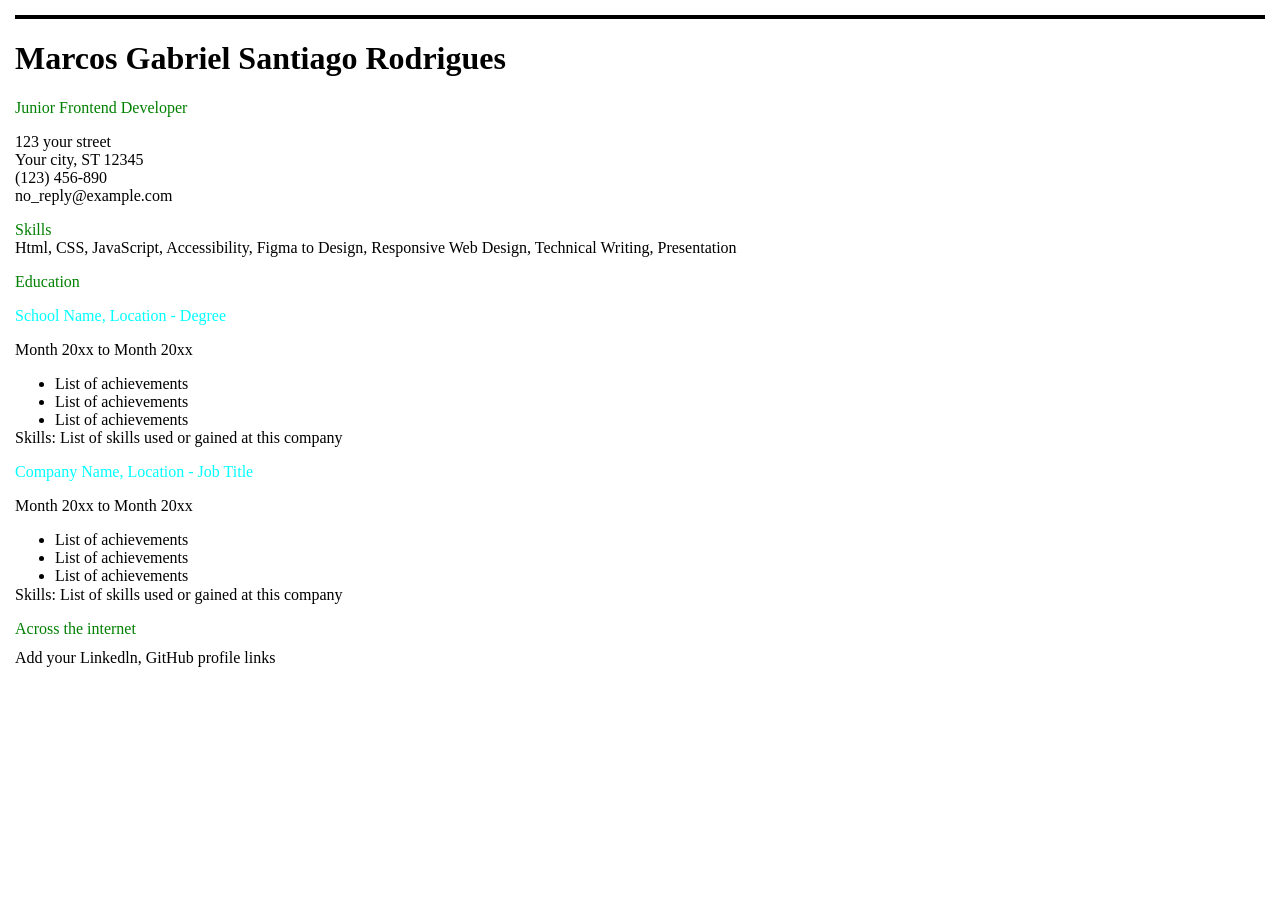
<file: 01 - Single-Page CV/index.html>
<!DOCTYPE html>
<html lang="en">
<head>
    <meta charset="UTF-8">
    <meta name="viewport" content="width=device-width, initial-scale=1.0">
    <title>Portfólio</title>
    <style>
        
    </style>
</head>
<body style="margin: 15px;">
    <hr style="border: 2px solid black;">
    <h1>Marcos Gabriel Santiago Rodrigues</h1>
    <p style="color: green;">Junior Frontend Developer</p>
    <p>123 your street <br>Your city, ST 12345 <br>(123) 456-890 <br>no_reply@example.com</p>
    <!--  -->
    <p style="color: green; margin: 0;">Skills</p>
    <p">Html, CSS, JavaScript, Accessibility, Figma to Design, Responsive Web Design, Technical Writing, Presentation</p>
    <p style="color: green;">Education</p>
    <p style="color: aqua;">School Name, Location - Degree</p>
    <p>Month 20xx to Month 20xx</p>
    <!-- Lista não ordenada -->
    <ul style="margin: 0;">
        <li>List of achievements</li>
        <li>List of achievements</li>
        <li>List of achievements</li>
    </ul>
    <p style="margin: 0; list-style: 1.2;">Skills: List of skills used or gained at this company</p>
    <p style="color: aqua;">Company Name, Location - Job Title</p>
    <p>Month 20xx to Month 20xx</p>
    <ul style="margin: 0;">
        <li>List of achievements</li>
        <li>List of achievements</li>
        <li>List of achievements</li>
    </ul>
    <p style="margin: 0; line-height: 1.2;">Skills: List of skills used or gained at this company</p>
    <p style="color: green;">Across the internet</p>
    <p style=" line-height: 0.5;">Add your Linkedln, GitHub profile links</p>


</body>
</html>
</file>
